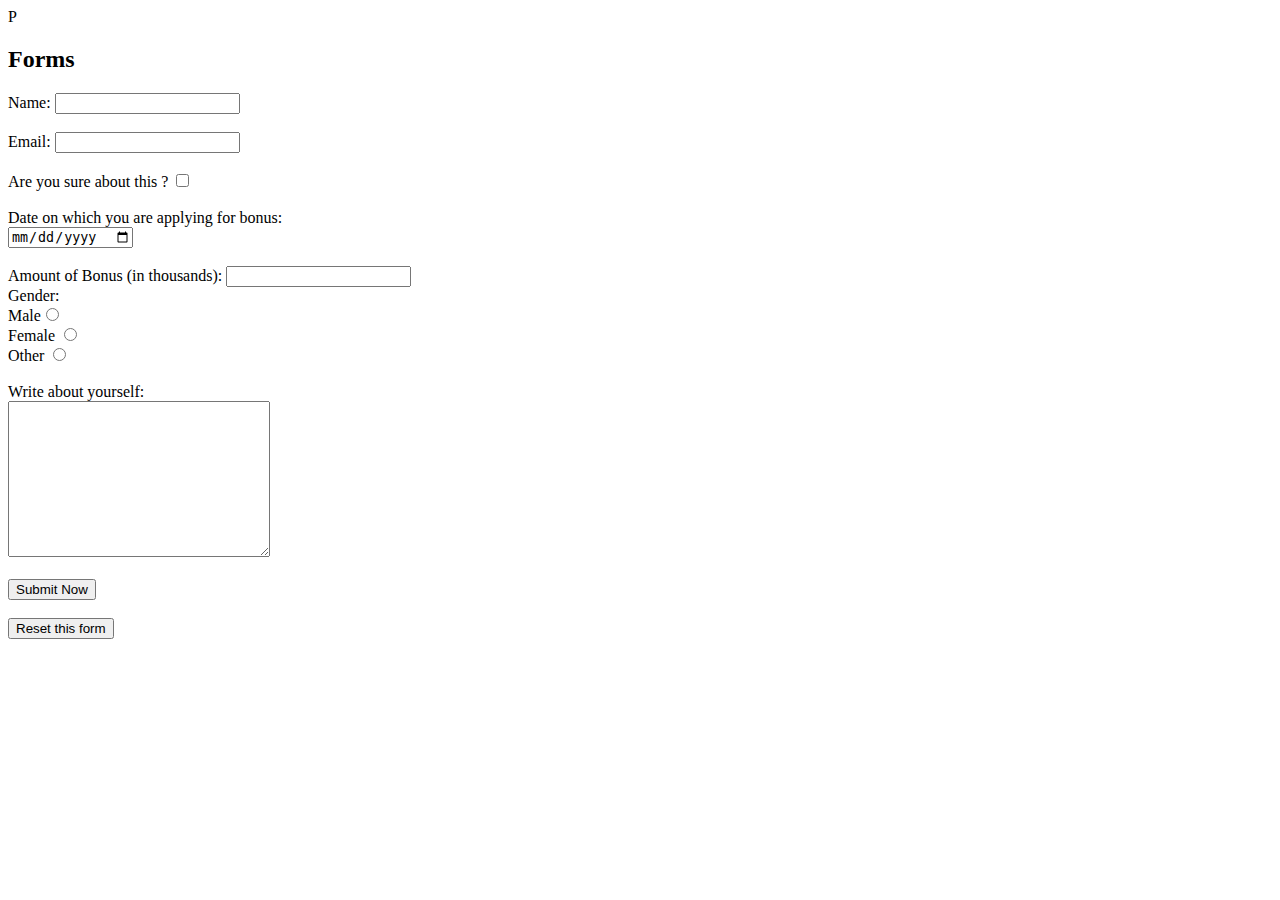
<file: Forms and Input.html>
<!DOCTYPE html>
<html lang="en">
  <head>
    <meta charset="UTF-8" />
    <meta http-equiv="X-UA-Compatible" content="IE=edge" />
    <meta name="viewport" content="width=device-width, initial-scale=1.0" />
    <title>Forms</title>
  </head>
  <body>P
    <h2>Forms</h2>
    <form action="backend.php">
      <div>Name: <input type="text" /></div>
      <br />
      <div>Email: <input type="email" /></div>
      <br />
      <div>Are you sure about this ? <input type="checkbox" /></div>
      <br />
      <div>
        Date on which you are applying for bonus: <br />
        <input type="date" name="#" id="" />
      </div>
      <br />
      <div>Amount of Bonus (in thousands): <input type="number" /></div>
      <div>
        Gender: <br />
        Male<input type="radio" name="mygender" /> <br />
        Female <input type="radio" name="mygender" /> <br />
        Other
        <input type="radio" name="mygender" />
      </div>
      <br />
      <div>
        Write about yourself: <br /><textarea
        name="myTextarea"
        id=""
        cols="30"
        rows="10"
        ></textarea>
      </div>
      <br />
      <div><input type="submit" value="Submit Now" /></div>
      <br />
      <div><input type="reset" value="Reset this form" /></div>
    </form>
  </body>
</html>
</file>
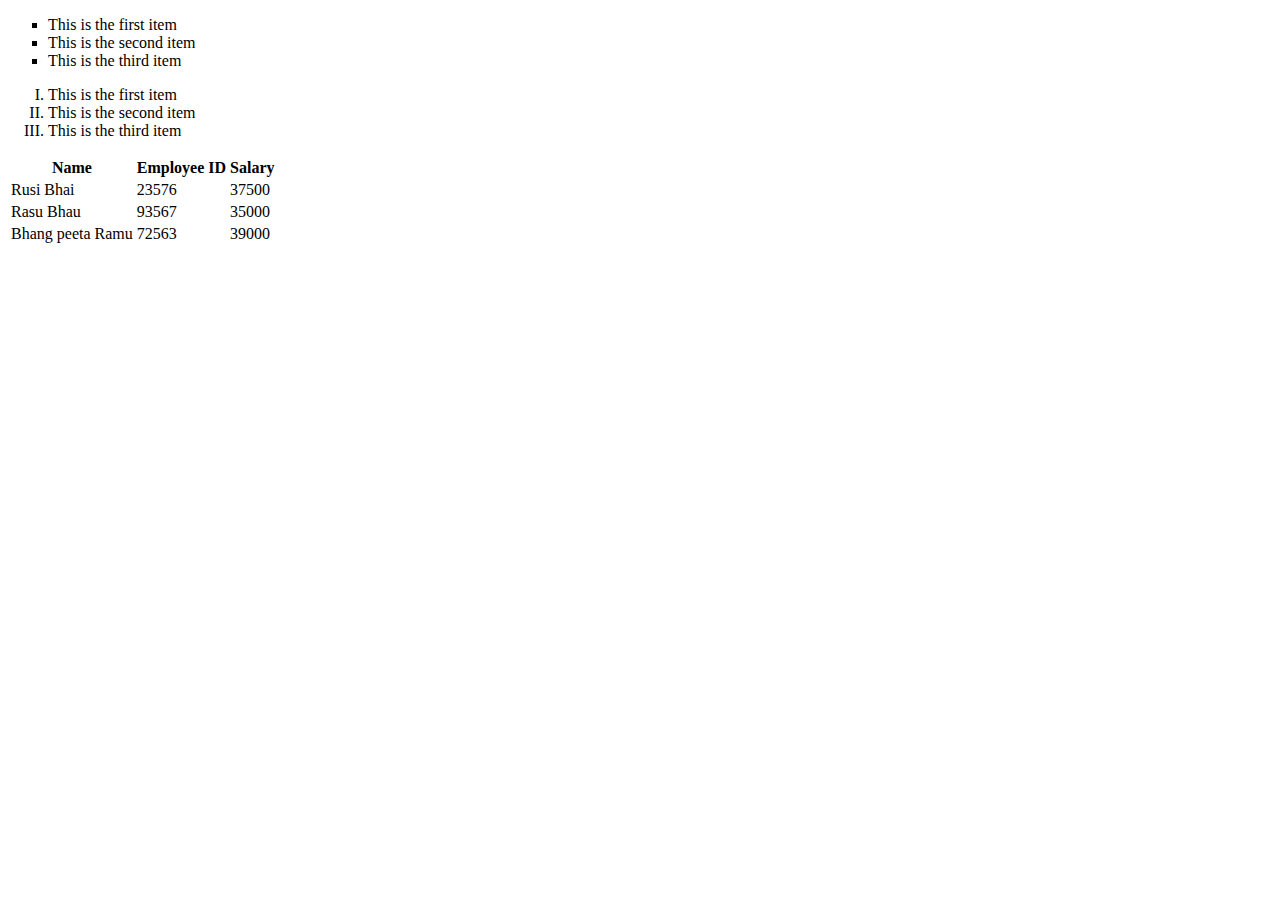
<file: Lists and Tables.html>
<!DOCTYPE html>
<html lang="en">
  <head>
    <meta charset="UTF-8" />
    <meta http-equiv="X-UA-Compatible" content="IE=edge" />
    <meta name="viewport" content="width=device-width, initial-scale=1.0" />
    <title>Lists</title>
  </head>
  <body>
    <ul type="square">
      <li>This is the first item</li>
      <li>This is the second item</li>
      <li>This is the third item</li>
    </ul>
    <ol type="I">
      <li>This is the first item</li>
      <li>This is the second item</li>
      <li>This is the third item</li>
    </ol>

    <table>
      <thead>
        <tr>
          <th>Name</th>
          <th>Employee ID</th>
          <th>Salary</th>
        </tr>
      </thead>
      <tbody>
        <tr>
          <td>Rusi Bhai</td>
          <td>23576</td>
          <td>37500</td>
        </tr>
        <tr>
          <td>Rasu Bhau</td>
          <td>93567</td>
          <td>35000</td>
        </tr>
        <tr>
          <td>Bhang peeta Ramu</td>
          <td>72563</td>
          <td>39000</td>
        </tr>
      </tbody>
    </table>
  </body>
</html>
</file>
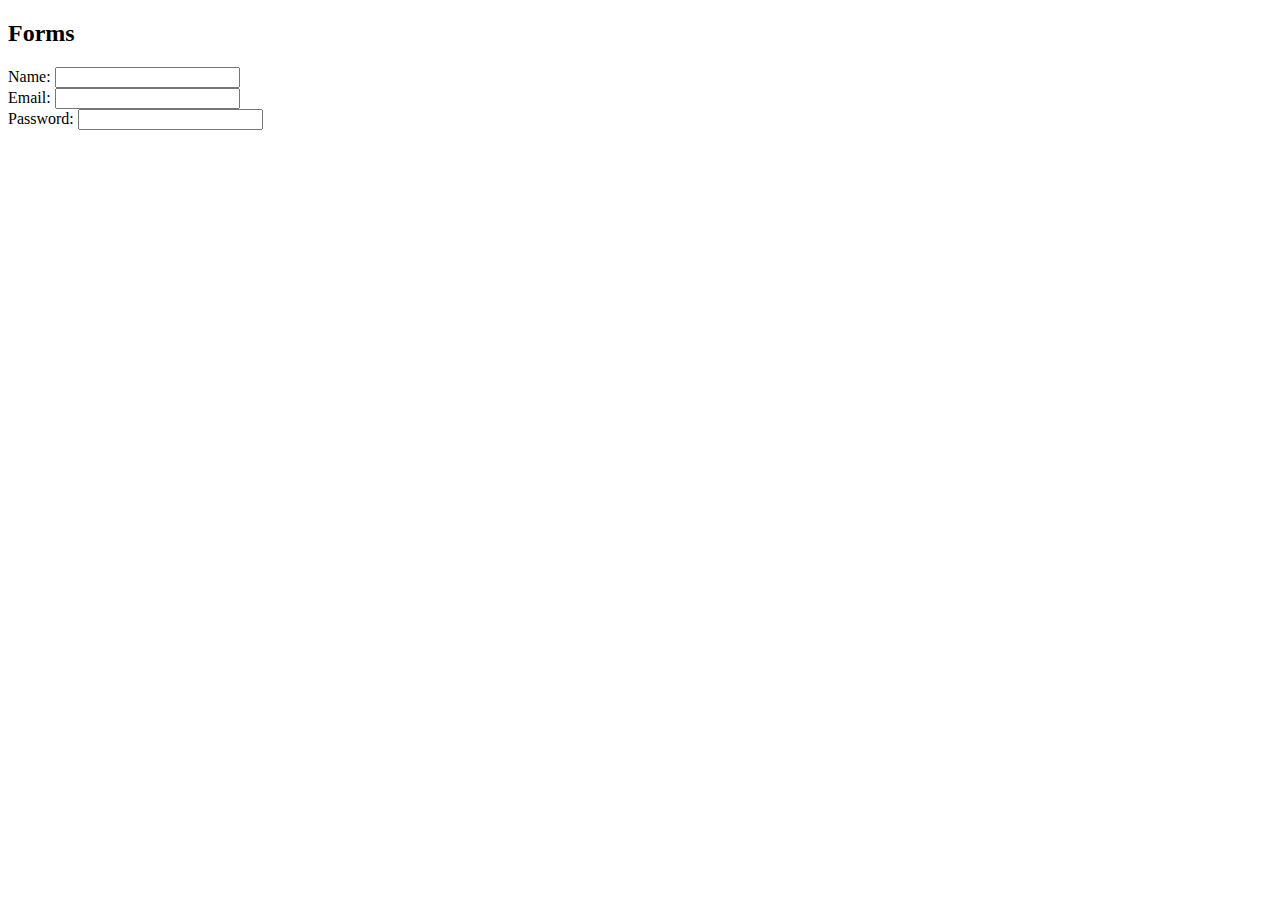
<file: Tables and Input.html>
<!DOCTYPE html>
<html lang="en">
  <head>
    <meta charset="UTF-8" />
    <meta http-equiv="X-UA-Compatible" content="IE=edge" />
    <meta name="viewport" content="width=device-width, initial-scale=1.0" />
    <title>Forms</title>
  </head>

  <body>
    <h2>Forms</h2>
    <form action="backend.php">
      Name: <input type="text" /> <br> Email: <input type="email" /> <br> Password:
      <input type="password" />
    </form>
  </body>
</html>
</file>
